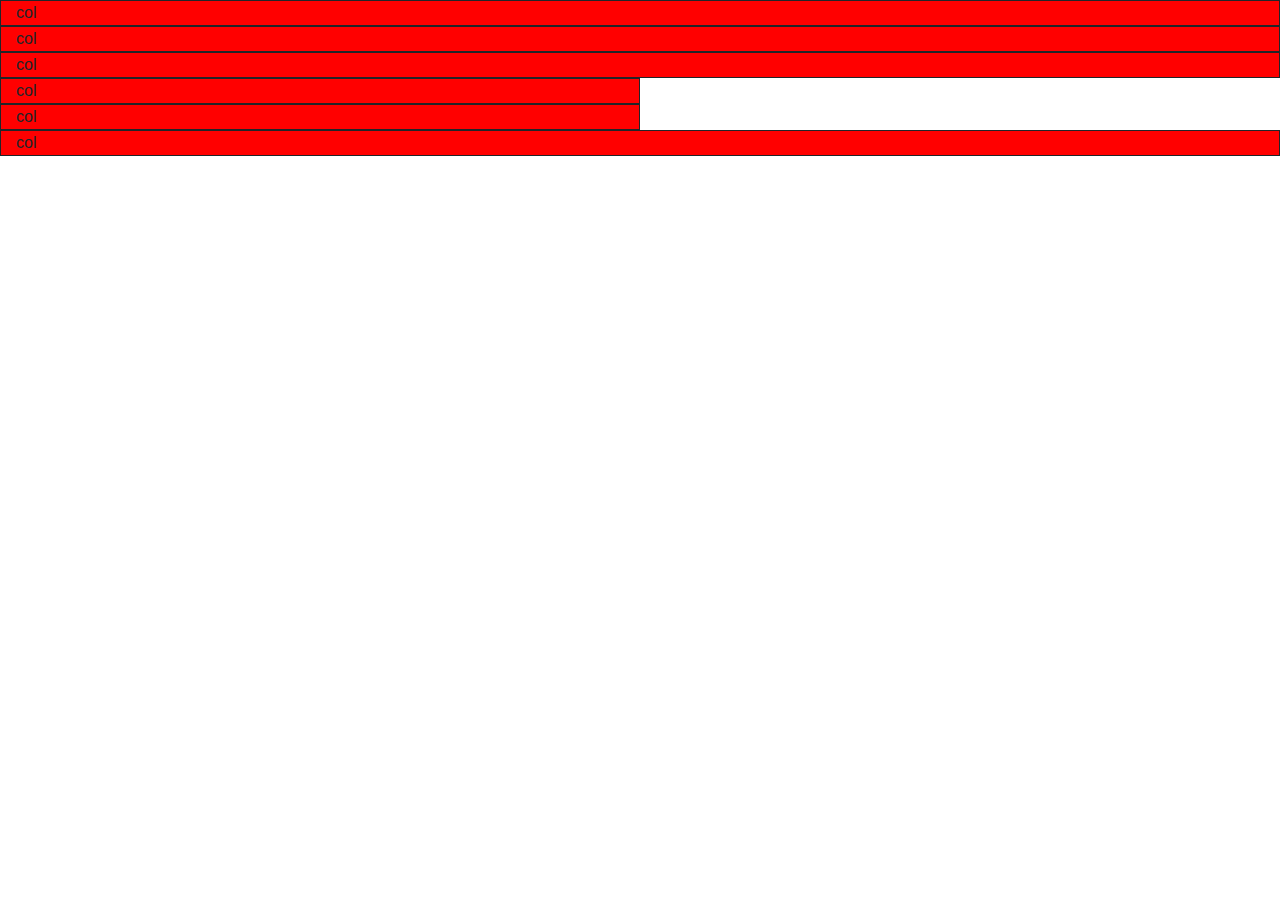
<file: TinDog-Start-master/exprimeñt.html>
<!doctype html>
<html lang="en">
  <head>
    <title>Title</title>
    <!-- Required meta tags -->
    <meta charset="utf-8">
    <meta name="viewport" content="width=device-width, initial-scale=1, shrink-to-fit=no">

    <!-- Bootstrap CSS -->
    <link rel="stylesheet" href="https://stackpath.bootstrapcdn.com/bootstrap/4.3.1/css/bootstrap.min.css" integrity="sha384-ggOyR0iXCbMQv3Xipma34MD+dH/1fQ784/j6cY/iJTQUOhcWr7x9JvoRxT2MZw1T" crossorigin="anonymous">
  </head>
  <body>
      <div class="col" style="background-color:red ; border: 1px solid;">
        col
      </div>
      <div class="col" style="background-color:red ; border: 1px solid;">
        col
      </div>
      <div class="col" style="background-color:red ; border: 1px solid;">
        col
      </div>
      <div class="col-6" style="background-color:red ; border: 1px solid;">
        col
      </div>
      <div class="col-md-6" style="background-color:red ; border: 1px solid;">
        col
      </div>
      <div class="col-md-12" style="background-color:red ; border: 1px solid;">
        col
      </div>

    <!-- Optional JavaScript -->
    <!-- jQuery first, then Popper.js, then Bootstrap JS -->
    <script src="https://code.jquery.com/jquery-3.3.1.slim.min.js" integrity="sha384-q8i/X+965DzO0rT7abK41JStQIAqVgRVzpbzo5smXKp4YfRvH+8abtTE1Pi6jizo" crossorigin="anonymous"></script>
    <script src="https://cdnjs.cloudflare.com/ajax/libs/popper.js/1.14.7/umd/popper.min.js" integrity="sha384-UO2eT0CpHqdSJQ6hJty5KVphtPhzWj9WO1clHTMGa3JDZwrnQq4sF86dIHNDz0W1" crossorigin="anonymous"></script>
    <script src="https://stackpath.bootstrapcdn.com/bootstrap/4.3.1/js/bootstrap.min.js" integrity="sha384-JjSmVgyd0p3pXB1rRibZUAYoIIy6OrQ6VrjIEaFf/nJGzIxFDsf4x0xIM+B07jRM" crossorigin="anonymous"></script>
  </body>
</html>
</file>
